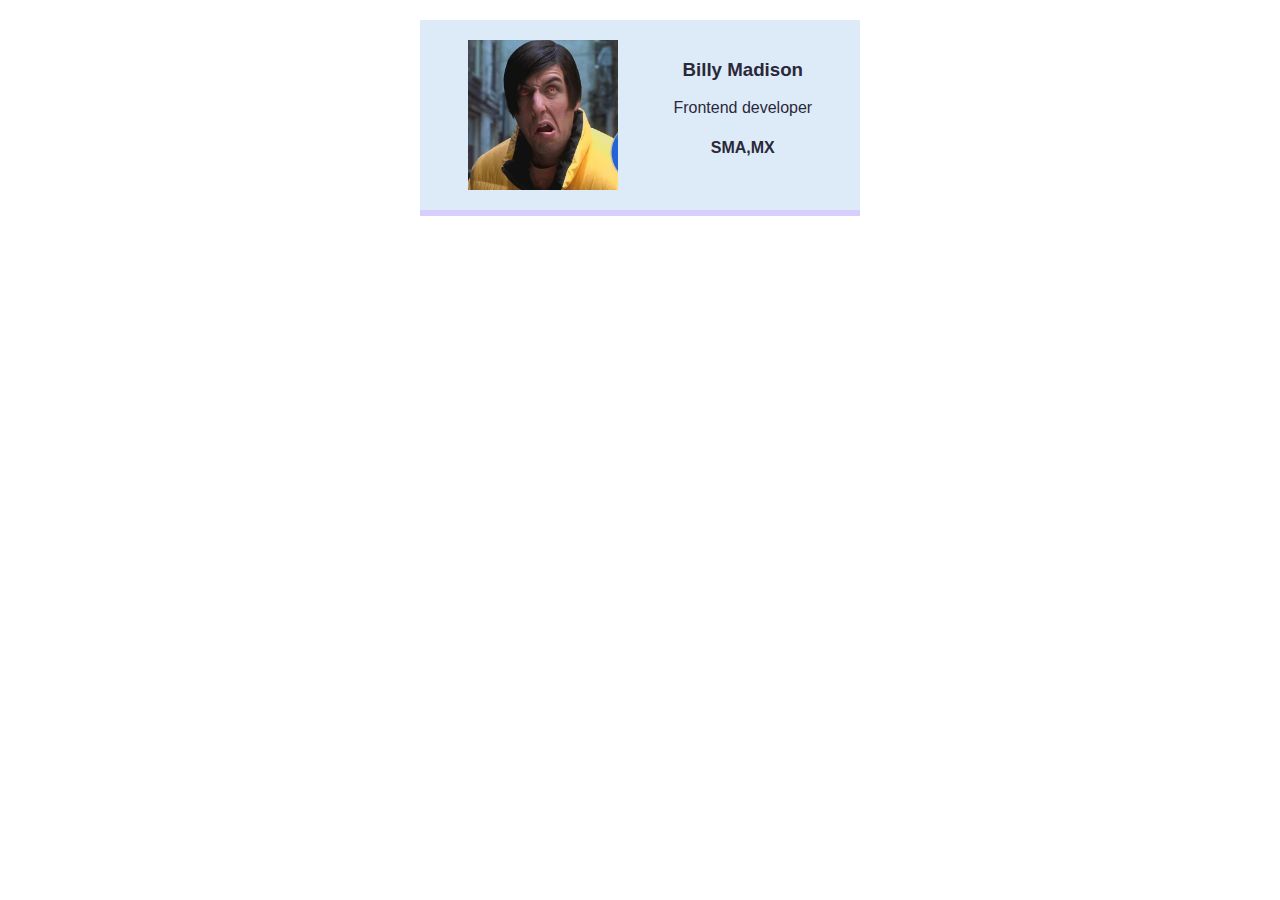
<file: html-css/index.html>
<!DOCTYPE html>
<html lang="en">
<head>
    <meta charset="UTF-8">
    <meta http-equiv="X-UA-Compatible" content="IE=edge">
    <meta name="viewport" content="width=device-width, initial-scale=1.0">
    <title>HTML + CSS</title>
    <link rel="stylesheet" href="style.css">
</head>
<body>

    <!-- Titulos -->

<!--     
    <h1>Titulo 1</h1>
    <h2>Titulo 2</h2>
    <h3>Titulo 3</h3>
    <h4>Titulo 4</h4>
    <h5>Titulo 5</h5>
    <h6>Titulo 6</h6> 
-->

    <!-- Articulos-->


<!--     
    <div>
        <h1>Humans have reached Mars</h1>
        <h2>The starship rocked successfully landed on the red planet this morning.</h2>
        <p>After a 115 days long journey, the crew of 12 finallya arrived at their destination. This is the first time humans have set foot on a planet other than Earth.</p>
    </div>
-->

<!-- Imagenes -->

<!-- <div>
    <h1>Humans have reached Mars</h1>
    <img src="./assets/mars.jpeg" style="width: 100%;" alt="Mars image one">
    <h2>The starship rocked successfully landed on the red planet this morning.</h2>
    <p>After a 115 days long journey, the crew of 12 finallya arrived at their destination. This is the first time humans have set foot on a planet other than Earth.</p>
    <img src="./assets/mars.webp" alt="Mars imag two" width="100%">
</div> -->

<!-- Nesting: anidación de contenido -->

<!-- Elementos de interacción: Botones -->

<!-- <div>
    <h2>Welcome!</h2>
    <p>You have been granted access to the plataform. Please create an account.</p>
    <button>Sign up!</button>
</div> -->

<!-- Elementos de interacción: Elementos de entrada-->

<!-- <div>
    <h2>Welcome!</h2>
    <p>You have been granted access to the plataform. Please create an account.</p>
    <input type="email" placeholder="Enter username">
    <input type="password" placeholder="Enter password">
    <input type="file" name="avatar" id="avatar">
    <button>Sign up!</button>
</div> -->

<!-- <div>
    <input type="date" >
    <input type="time" >
    <input type="color">
</div> -->

<!-- Cloning Google -->
<!-- <div>
    <img src="https://www.google.com.mx/images/branding/googlelogo/1x/googlelogo_color_272x92dp.png" alt="google logo">
    <input type="text">
    <button>Google Search</button>
    <button>I'm Feeling Lucky</button>
</div> -->

<!-- Aside - Anchor tags -->

<!-- <h1>Per Herald Borgen  👨‍💻</h1>
    <p>Developer | Teacher | Procastinator</p>
    <a href="./work.html">Check out my projects here.</a> -->
    
    <!-- Add an anchor to Google.com -->

<!--     <div>
        <img src="https://www.google.com.mx/images/branding/googlelogo/1x/googlelogo_color_272x92dp.png" alt="google logo">
        <input type="text">
        <button>Google Search</button>
        <button>I'm Feeling Lucky</button>
        <p>We protect your privacy. 
            <a href="https://policies.google.com/privacy?hl=en-MX&fg=1">Learn how.</a>
        </p>
    </div> -->
    
    <!-- Estructura de un documento -->



    <!-- Listas -->

<!--     <div>
        <h1>Beijing Olympics</h1>
        <ol>
            <li>Norway</li>
            <li>Germany</li>
            <li>China</li>
            <li>US</li>
        </ol>
        
        <ul>
            <li>Norway</li>
            <li>Germany</li>
            <li>China</li>
            <li>US</li>
        </ul>
    </div> -->

<!--     <div>
        <h2>Top three favorite foods.</h2>
        <ol>
            <li>Pizza</li>
            <li>Tacos</li>
            <li>Chilaquiles</li>
        </ol>
    </div> -->


    <!-- My personal website -->

<!--     <div>
        <img src="./assets/avatar.jpeg" alt="avatar" width="10%">
        <h1>Hi, my name is Nicky</h1>
        <h2>Fun facts about me:</h2>
        <ul>
            <li>29 years old</li>
            <li>Live in Heaven and Hell</li>
            <li>Saving my dad from evilness villains</li>
        </ul>
        <p>Please connect with me on
            <a href="#">Linkedin here.</a>
        </p>
        <input type="text" placeholder="Enter email...">
        <button style="color:white; background: black; padding: 8px;">Join newsletter</button>
    </div> -->


    <!-- INICIO DE CSS -->

<!--     <div class="main">
        <img class="logo" src="https://www.google.com.mx/images/branding/googlelogo/1x/googlelogo_color_272x92dp.png" alt="google logo">
        <input class="search" type="text">
        <button class="search-btn">Google Search</button>
        <button class="lucky-btn">I'm Feeling Lucky</button>
        <div class="main btns">
        </div>
        <p>We protect your privacy. 
            <a href="https://policies.google.com/privacy?hl=en-MX&fg=1">Learn how.</a>
        </p>
    </div> -->

    <!-- Uso de margenes via flags -->

<!--     <div class="red"></div>
    <div class="blue"></div>
    <div class="green"></div> -->

    <!-- Centrado de elementos con márgenes -->

<!--     <img src="./assets/mars.jpeg" alt=""> -->

<!-- Alineación interna: Padding -->

<!-- <div class="card">
    A purely peer-to-peer version of electronic cash would allow online payments to be sent directly from one party to another without going through a financial institution. Digital signatures provide part of the solution, but the main benefits are lost if a trusted party is still required to prevent double-spending.
</div> -->

<!-- Práctica: Bottón "Following" de Twitter -->

<!-- <button class="following-btn">Following</button> -->


<!-- <div class="container">
    <div class="item">Shoes</div>
    <div class="item">Hoodies</div>
    <div class="item">T Shirts</div>
</div> -->

<!-- Google home page with flexbox -->

<!-- <div class="main">
    <img class="logo" src="https://www.google.com.mx/images/branding/googlelogo/1x/googlelogo_color_272x92dp.png" alt="google logo">
    <input class="search-input" type="text">
    <div class="btn-wrapper">
        <button class="btn">Google Search</button>
        <button class="btn">I'm Feeling Lucky</button>
    </div>
    <p>We protect your privacy. 
        <a href="https://policies.google.com/privacy?hl=en-MX&fg=1">Learn how.</a>
    </p>
</div> -->

<!-- Proyecto 2: Tarjeta de negocios digital -->

<div class="card">
    <img class="avatar" src="./assets/avatar.jpeg" alt="Evil look from Little Nicky">
    <div>
        <h3>Billy Madison</h3>
        <p>Frontend developer</p>
        <h4>SMA,MX</h4>
    </div>
</div>

<!-- Herencia CSS -->

<!-- <h1>Lorem, ipsum dolor sit amet consectetur adipisicing elit.</h1>
<h2>Lorem, ipsum dolor sit amet consectetur adipisicing elit. Hic pariatur eos veritatis. Perferendis alias odit sapiente saepe nostrum aut adipisci corporis veniam debitis, est ab blanditiis non. Ipsa, temporibus dignissimos?</h2>
<p>Lorem ipsum dolor sit amet consectetur adipisicing elit. Consequatur recusandae minus libero. Unde impedit facilis beatae laudantium reprehenderit similique libero, repudiandae recusandae cum ea, incidunt deserunt tempora, quisquam a fuga!
Nemo doloremque exercitationem recusandae odit distinctio molestiae perferendis neque aut dicta quos? Assumenda nemo doloremque repudiandae molestias harum fugiat numquam, ratione nisi voluptatibus quam tempore perferendis sunt, ex officia maiores.
Sint architecto atque similique reiciendis qui, ut eum perferendis, doloribus autem inventore commodi voluptatem fuga quo officiis deserunt quidem enim eveniet quos culpa numquam. Excepturi assumenda unde velit laborum itaque!</p> -->

<!-- Atajos para padding / margin -->

<!-- <div>
    <div class="red-circle"></div>
</div> -->

</body>
</html>
</file>
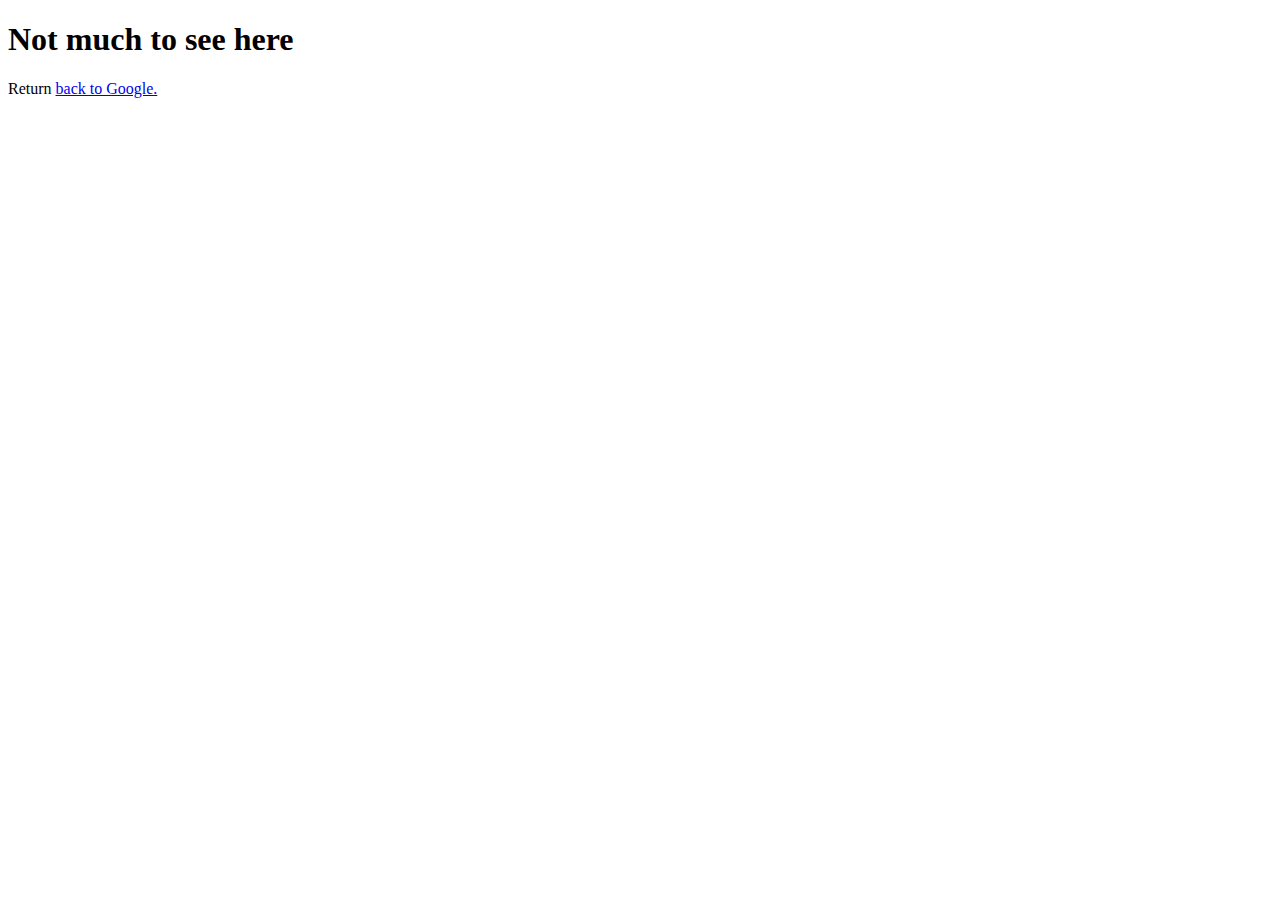
<file: html-css/blog.html>
<!DOCTYPE html>
<html lang="en">
<head>
    <meta charset="UTF-8">
    <meta http-equiv="X-UA-Compatible" content="IE=edge">
    <meta name="viewport" content="width=device-width, initial-scale=1.0">
    <title>Blog</title>
</head>
<body>
    <h1>Not much to see here</h1>
    <p>Return 
        <a href="./index.html">back to Google.</a>
    </p>
    
</body>
</html>
</file>
<file: html-css/style.css>
/* body{
    background: saddlebrown;
    color:chocolate;
    font-size: 24px;
    font-weight: bold;
    text-align: center;
    margin-top: 24px;
} */

/* Aplicación de estilos sobre las etiquetas HTML */

/* div{
    margin-top: 100px;
}

input{
    width: 400px;
    display: block;
    
}

img{
    width: 300px;
    display: block;
} */

/* Aplicación de estilos sobre las clases */

/* .main{
    margin-top: 100px;
    text-align: center;
}

.search{
    width: 400px;
    height: 24px;
    display: block;
    margin: 16px auto;
    padding: 10px 30px;
    border: 1px solid #dfe1e5;
    border-radius: 24px;
}

.logo{
    width: 300px;
    display: block;
    margin-bottom: 20px;
    margin: auto;
}


button{
    background: #dfe1e5;
    padding: 8px 16px;
    border-radius: 4px;
    border: none;
    font-size: 16px;
}
 */

 /* Uso de margins via flags */

 /* 
 body{
    margin: 0;
 }
 .red{
    background: #c71226;
    height: 100px;
    margin-top: 10px;
    margin-left: 10px;
    margin-right: 100px;
    margin-bottom: 100px; 
    margin-bottom: 15px;
}

 .blue{
    background: #0d1b88;
    height: 100px;
    margin-top: 20px;
    margin-bottom: 20px;
 }

 .green{
    background: #397327;
    height: 100px;
 } */

/* Centrado de elementos con margenes */

/* img{
    width: 200px;
    display: block;
    margin-left: auto;
    margin-right: auto;
} */


/* Alineación interna de los elementos: Padding */

/* .card{
    color: #222222;
    background: lightgray;
    width: 300px;
    
    margin-top: 50px;
    margin:auto;

    border: 2px solid red;
    border: 4px dotted #222222;
    border-radius: 16px;

    padding: 20px ;
} */

/* Uso de bordes */

/* Practica: Bottón de twitter */

/* .following-btn{
    margin: 8px 4px;
    padding: 12px 24px;
    border-radius: px;
    border: 1px solid #cfd9de;
    color: #0f1419;
    font-weight: bold;
    background: white;
} */


/* Uso de flexbox */

/* .container{
    display: flex;
    justify-content: center;
    justify-content: right;
    justify-content: left;
    justify-content: space-around;
    justify-content: space-between;
    justify-content: space-evenly;
    }

.item{
    text-align: center;
    border: 1px solid black;
    padding: 10px;
    margin: 10px 10px;
} */

/* Google home clone with flexbox css */

/* .main{
    margin-top: 100px;
}

.logo{
    width: 300px;
    display: block;
    margin-bottom: 20px;
    margin: auto;
}

.search-input{
    width: 400px;
    height: 24px;
    display: block;
    margin: 16px auto;
    padding: 10px 30px;
    border: 1px solid #dfe1e5;
    border-radius: 24px;
}



.btn{
    background: #dfe1e5;
    padding: 8px 16px;
    border-radius: 4px;
    border: none;
    font-size: 16px;
    margin: 0 4px;
}

.btn-wrapper{
    display: flex;
    justify-content: center;
} */

/* Proyecto 2: Tarjeta de negocios digital */

body{
    margin: 20px;
    font-family: Verdana, Geneva, Tahoma, sans-serif;
}

.avatar{
    width: 150px;
}

.card{
    width: 400px;
    padding: 20px;
    display: flex;
    justify-content: space-around;
    margin: 0 auto;
    text-align: center;
    color: #2b2839;
    border-bottom: 6px solid #d8cefe;
    background: #ddebf8;
}

.border-blue{
    border: 1px dotted blue;

}

/* Herencia CSS */

/* body{
    margin: 20px;
    text-align: center;
} */

/* Atajos para padding / margin */

/* .red-circle{
    height: 150px;
    width: 150px;
    background: #BC002D;
    border-radius: 100%;
    margin: 10px auto;
} */
</file>
